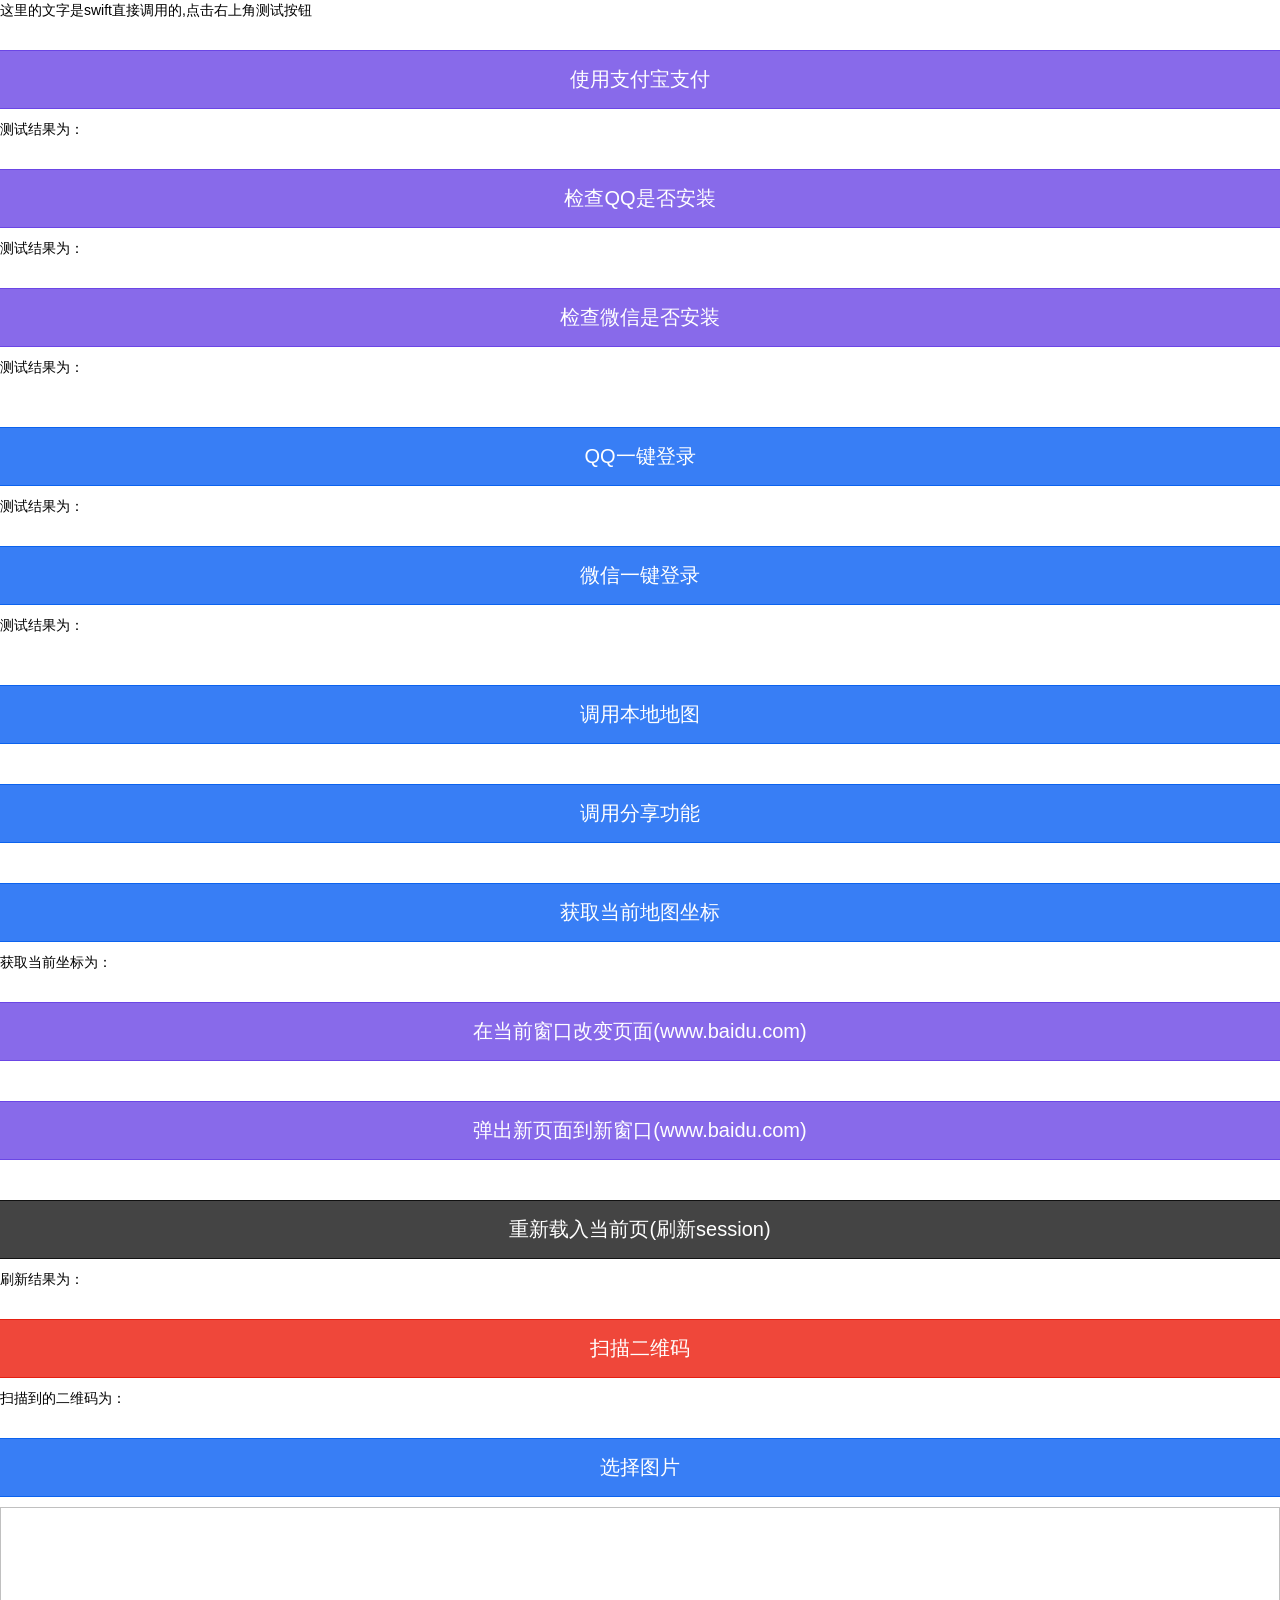
<file: 美团/美团/www/index.html>
<html>
  <head>
  <meta charset="utf-8">
  <meta name="viewport" content="initial-scale=1, maximum-scale=1, user-scalable=no, width=device-width">
  <title></title>
  <link href="lib/ionic/css/ionic.css" rel="stylesheet">
   <body>
			  <div id="fromswift">这里的文字是swift直接调用的,点击右上角测试按钮</div>
              <br/>
              <button id="callalipay" class="button  button-full button-large button-royal">使用支付宝支付</button>
              测试结果为：<div id="callalipayresult"></div>
              </br>
              <button id="isqqinstalled" class="button  button-full button-large button-royal">检查QQ是否安装</button>
              测试结果为：<div id="isqqinstalledresult"></div>
              </br>
              <button id="iswxinstalled" class="button  button-full button-large button-royal">检查微信是否安装</button>
              测试结果为：<div id="iswxinstalledresult"></div>
              </br>
				<br/>
                <button id="callqqautologin" class="button  button-full button-large button-positive">QQ一键登录</button>
                测试结果为：<div id="qqautologinresult"></div>
                </br>
                <button id="callwxautologin" class="button  button-full button-large button-positive">微信一键登录</button>
                测试结果为：<div id="wxautologinresult"></div>
                </br>
               <br/>
               <button id="callmapview" class="button  button-full button-large button-positive">调用本地地图</button>
               </br>
               <button id="callsharesdk" class="button  button-full button-large button-positive">调用分享功能</button>
               </br>
               <button id="getcurrentlocation" class="button  button-full button-large button-positive">获取当前地图坐标</button>
			   获取当前坐标为：<div id="cotxt"></div>
			   </br>
			   <button id="pushpage1" class="button  button-full button-large button-royal">在当前窗口改变页面(www.baidu.com)</button>
			   </br>
 			   <button id="pushpage2" class="button  button-full button-large button-royal">弹出新页面到新窗口(www.baidu.com)</button>
				</br>
			   <button id="refreshallsessions" class="button  button-full button-large button-dark">重新载入当前页(刷新session)</button>
			   刷新结果为：<div id="refreshtxt"></div>
				</br>
			   <button id="qrbtn"  class="button  button-full button-large button-assertive">扫描二维码</button>
			   扫描到的二维码为：<div id="qrtxt"></div>
			   </br>
 			   <button onclick="setimage()" class="button  button-full button-large button-positive">选择图片</button>
			   <img id="image" width="100%" height="100%" />
			   
			   <script type="text/javascript">
            function createjsonreq(types,p1,p2){
                var jsonobj = {type:types,param1:p1,param2:p2};
                return jsonobj;
            }
            function setimage(){
                var x = document.getElementById("image")
                x.src = "http://localdevice/pic"
            }

            function connectWebViewJavascriptBridge(callback) {
                if (window.WebViewJavascriptBridge) {
                    callback(WebViewJavascriptBridge)
                } else {
                    document.addEventListener('WebViewJavascriptBridgeReady', function() {
                        callback(WebViewJavascriptBridge)
                    }, false)
                }
            }

            connectWebViewJavascriptBridge(function(bridge) {
                /*初始化代码,不管他,但一定要写*/
                bridge.init(function(message, responseCallback) {
                })
               /*检查微信是否安装*/
               var button = document.getElementById('iswxinstalled')
               button.onclick = function(e) {
               e.preventDefault();
               //createjsonreq('req','qr','','')
               bridge.callHandler('isinstalled',createjsonreq('req','wx',''),function responseCallback(jsonobj) {
                                  var divtxt = document.getElementById('iswxinstalledresult')
                                  divtxt.innerText =  jsonobj.param2
                                  })
               }
               /*检查QQ是否安装*/
               var button = document.getElementById('isqqinstalled')
               button.onclick = function(e) {
               e.preventDefault();
               //createjsonreq('req','qr','','')
               bridge.callHandler('isinstalled',createjsonreq('req','qq',''),function responseCallback(jsonobj) {
                                  var divtxt = document.getElementById('isqqinstalledresult')
                                  divtxt.innerText =  jsonobj.param2
                                  })
               }
               /*点击微信一键登录，参数1:唯一ID，参数2:openID*/
               var button = document.getElementById('callwxautologin')
               button.onclick = function(e) {
               e.preventDefault();
               bridge.callHandler('wxautologin',createjsonreq('req','grwweb.xiaheng.net','wx388f804d2a9cb9b4'),function responseCallback(jsonobj) {
                                  var divtxt = document.getElementById('wxautologinresult')
                                  divtxt.innerText =  jsonobj.param1 + ":" + jsonobj.param2
                                  })
               }

               /*点击QQ一键登录*/
               var button = document.getElementById('callqqautologin')
               button.onclick = function(e) {
               e.preventDefault();
               //createjsonreq('req','qr','','')
               bridge.callHandler('qqautologin',createjsonreq('req','1104714921','www.grw.com18.cn'),function responseCallback(jsonobj) {
                                  var divtxt = document.getElementById('qqautologinresult')
                                  divtxt.innerText =  jsonobj.param1 + ":" + jsonobj.param2
                                  })
               }
               /*点击支付宝支付*/
               var button = document.getElementById('callalipay')
               button.onclick = function(e) {
               e.preventDefault();
               //createjsonreq('req','qr','','')
               bridge.callHandler('alipaygrwhandler',createjsonreq('req','thisisalonglongstring',''),function responseCallback(jsonobj) {
                                  var divtxt = document.getElementById('callalipayresult')
                                  divtxt.innerText =  jsonobj.param1 + ":" + jsonobj.param2
                                  })
               }
                /*点击扫描二维码*/
                var button = document.getElementById('qrbtn')
                   button.onclick = function(e) {
                       e.preventDefault();
                    //createjsonreq('req','qr','','')
                       bridge.callHandler('qr',createjsonreq('req','',''),function responseCallback(jsonobj) {
                            var divtxt = document.getElementById('qrtxt')
                            divtxt.innerText = jsonobj.param2
                        })
                }
                /*js判断登录成功后刷新*/
               var btnRefreshSessions = document.getElementById('refreshallsessions')
               btnRefreshSessions.onclick = function(e) {
               e.preventDefault();
               bridge.callHandler('ras',createjsonreq('req','',''), function responseCallback(jsonobj) {
                           var divtxt = document.getElementById('refreshtxt')
                           divtxt.innerText = jsonobj.param2
                    })
               }
                /*改变当前窗口地址*/
                var btnpp1 = document.getElementById('pushpage1')
                btnpp1.onclick = function(e) {
                    e.preventDefault();
                    bridge.callHandler('pp',createjsonreq('req','http://www.baidu.com','self'), function responseCallback(jsonobj){
                         // var divtxt = document.getElementById('fromswift')
                         // divtxt.innerText = jsonobj.param2
                    })
                }
                /*弹出新页面*/
                var btnpp2 = document.getElementById('pushpage2')
                btnpp2.onclick = function(e) {
                e.preventDefault();
                bridge.callHandler('pp',createjsonreq('req','http://www.baidu.com','blank'), function responseCallback(jsonobj) {
                     // var divtxt = document.getElementById('fromswift')
                    //  divtxt.innerText = jsonobj.param2
                      })
                }
                /*获取当前位置*/
               var btngcl = document.getElementById('getcurrentlocation')
               btngcl.onclick = function(e) {
               e.preventDefault();
               bridge.callHandler('gcl',createjsonreq('req','',''), function responseCallback(jsonobj) {
                      var divtxt = document.getElementById('cotxt')
                      divtxt.innerText = jsonobj.param2
                      })
               }
               /*调用分享功能*/
               var btncmv = document.getElementById('callsharesdk')
               btncmv.onclick = function(e) {
               e.preventDefault();
               var param1 = '{"title":"这是个测试","content":"这是内容","url":"http://www.guorouwang.com"}';
               bridge.callHandler('sharesdk',createjsonreq('req',param1,''), function responseCallback(jsonobj) {
                                  //  var divtxt = document.getElementById('fromswift')
                                  //   divtxt.innerText = jsonobj.param2
                                  })
               }
                                           
               /*调用地图*/
               var btncmv = document.getElementById('callmapview')
               btncmv.onclick = function(e) {
               e.preventDefault();
               bridge.callHandler('cmv',createjsonreq('req','',''), function responseCallback(jsonobj) {
                                //  var divtxt = document.getElementById('fromswift')
                               //   divtxt.innerText = jsonobj.param2
                                  })
               }
                /*来自swift直接调用*/
               bridge.registerHandler('calljs', function(jsonobj, responseCallback) {
                  var divtxt = document.getElementById('fromswift')
                  divtxt.innerText = jsonobj.param2
                  responseCallback(createjsonreq('res',jsonobj.cmdstr,'t1','t2'))
                })
            })
                
        </script>
 </body>
  </html>
</file>
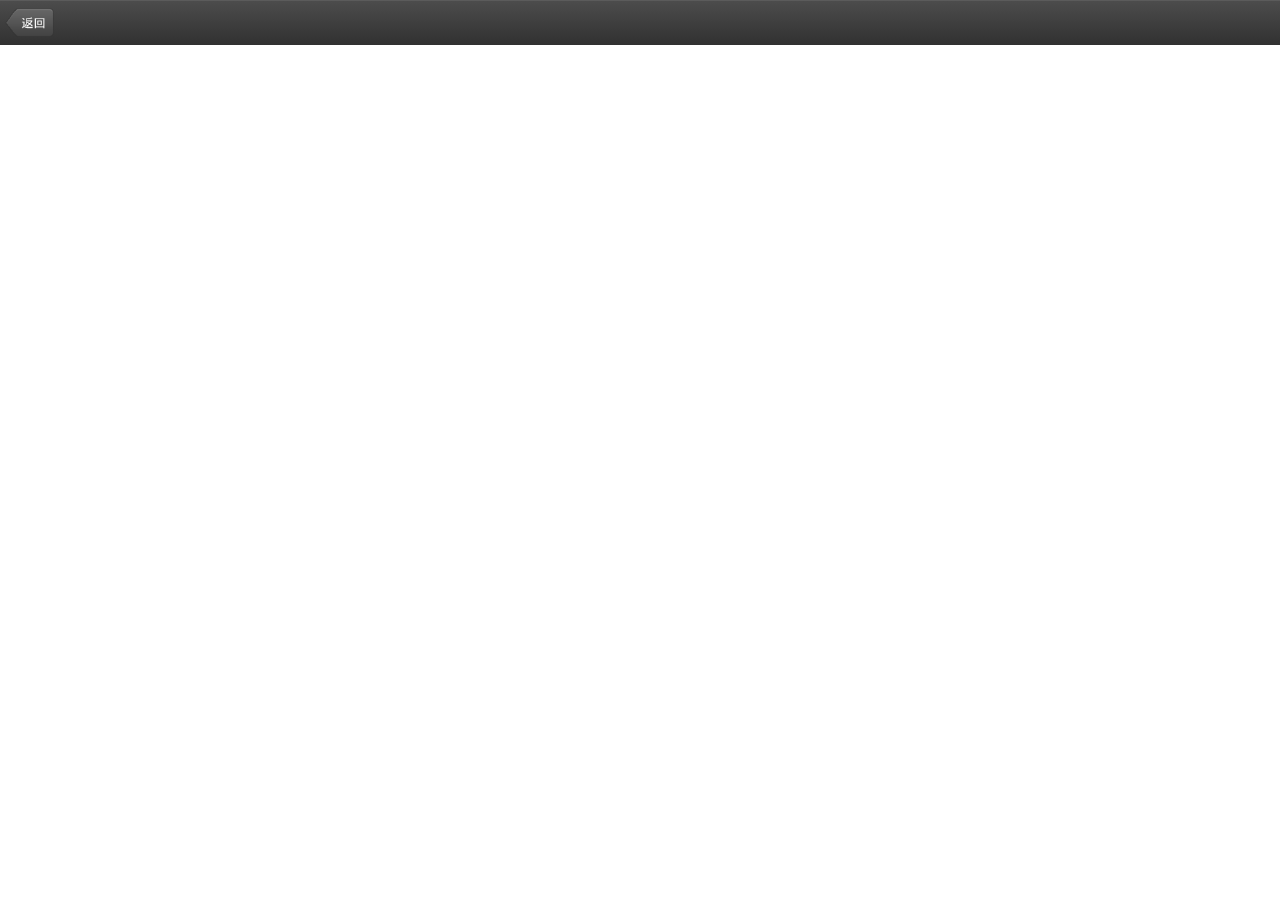
<file: 美团/美团/libraries/extends/QQSDK/TencentOpenApi_IOS_Bundle.bundle/local.html>
<!DOCTYPE html>
<html>
<head>
<meta http-equiv="X-UA-Compatible" content="IE=Edge">
<meta charset="UTF-8">
<title>社交渠道</title>
<meta name="viewport" content="width=device-width,initial-scale=1.0, maximum-scale = 1.0,user-scalable=no" />
<meta name="format-detection" content="telephone=no" />
<meta name="apple-mobile-web-app-capable" content="yes" />
<style>
*{margin:0;padding:0}
.header{text-align:center;height:44px;background:-webkit-gradient(linear,0 0,0 100%,from(#4c4c4c),to(#313131));border-top:#5b5b5b 1px solid;position:relative;line-height:44px}
.header h1{color:#fff;font-weight:bold;font-size:20px}
.header a{width:49px;height:29px;background-size:49px 29px;position:absolute;top:7px;display:block;text-indent:-999em;cursor:pointer}
.header .back{background-image:url([data-uri]);left:5px}
</style>
</head>
<body>
<div class="container" id="container">
	<div class="header">
		<h1 id="title"></h1>
		<a href="javascript:void(0)" class="back" id="cancel">返回</a>
		<a href="javascript:void(0)" style="display:none" id="confirm"></a>
	</div>
	<div id="main"></div>
</div>
<script>
(function () {
	try {
		document.domain = "qq.com";
	} catch (_) {
		alert("invalid domain");
	}
	function getParam(name) {
		var re = new RegExp("(?:\\?|#|&)" + name + "=([^&]*)(?:$|&|#)", "i"), m = re.exec(window.location.href);
		var ret = m ? m[1] : "";
		ret = ret.replace(/[+]/ig, "%20");
		return ret;
	}
	var iface = getParam("iface");
	switch (iface) {
	case "AppChallenge":
	case "AppInvitation":
	case "AppGiftRequest":
	case "SendStory": {
		var appid = getParam("oauth_consumer_key"), type = getParam("type");
		var url = "tencent" + appid + "://" + iface + "/cancel";
		document.getElementById("cancel").addEventListener("click", function () {
			setTimeout(function () {
				window.open(url, "_self");
			}, 0);
		}, false);
		document.getElementById("title").innerHTML = {
			AppChallenge : type == "pk" ? "发送挑战" : "发送炫耀",
			AppInvitation : "发送应用邀请",
			AppGiftRequest : type == "request" ? "发送应用请求" : "发送免费礼物",
			SendStory : "发送分享"
		}[iface];
		document.write('<script type="text/javascript" src="http://qzonestyle.gtimg.cn/open/mobile/' + {
			AppChallenge : "brag_ios/js/sdk_brag.js",
			AppInvitation : "invite_ios/js/sdk_invite.js",
			AppGiftRequest : "request_ios/js/sdk_request.js",
			SendStory : "story_ios/js/sdk_story.js"
		}[iface] + '"><\/script>');
		break;
	}
	default:
		return;
	}
})();
</script>
</body>
</html>
</file>
